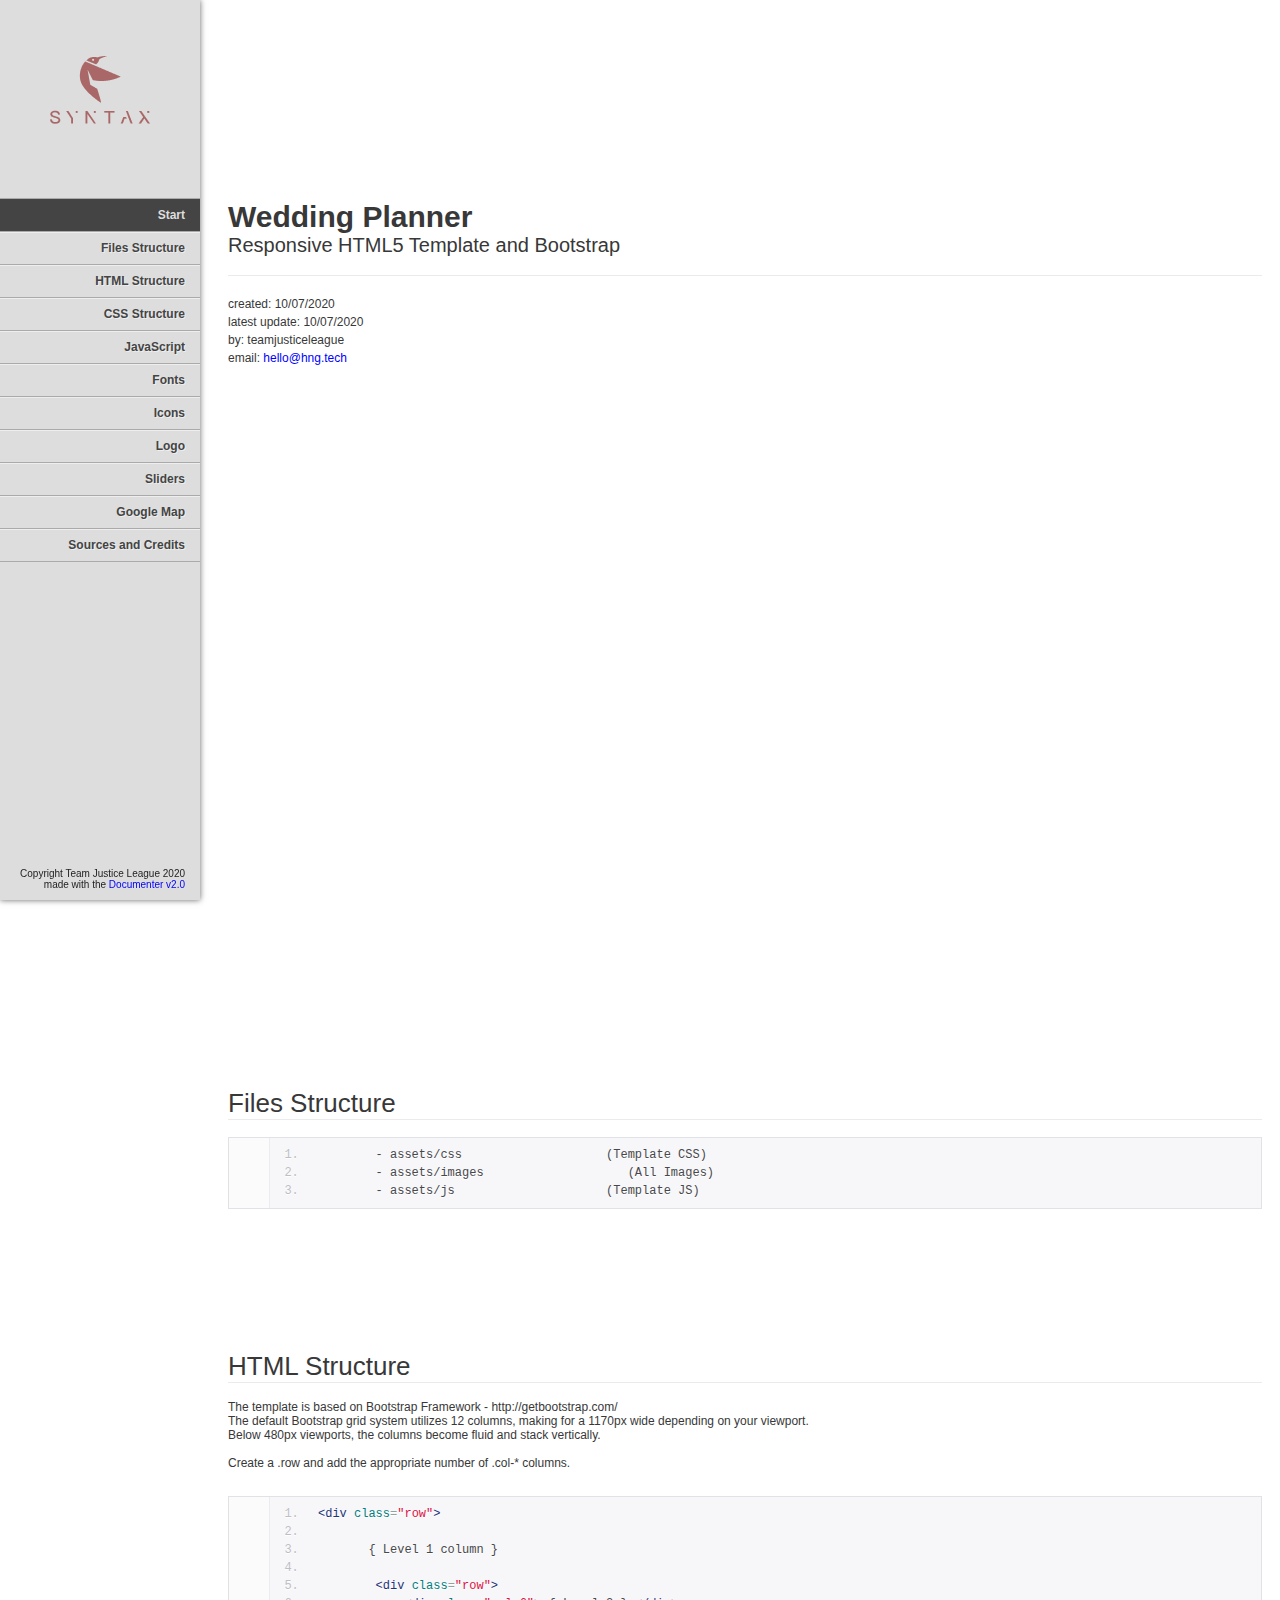
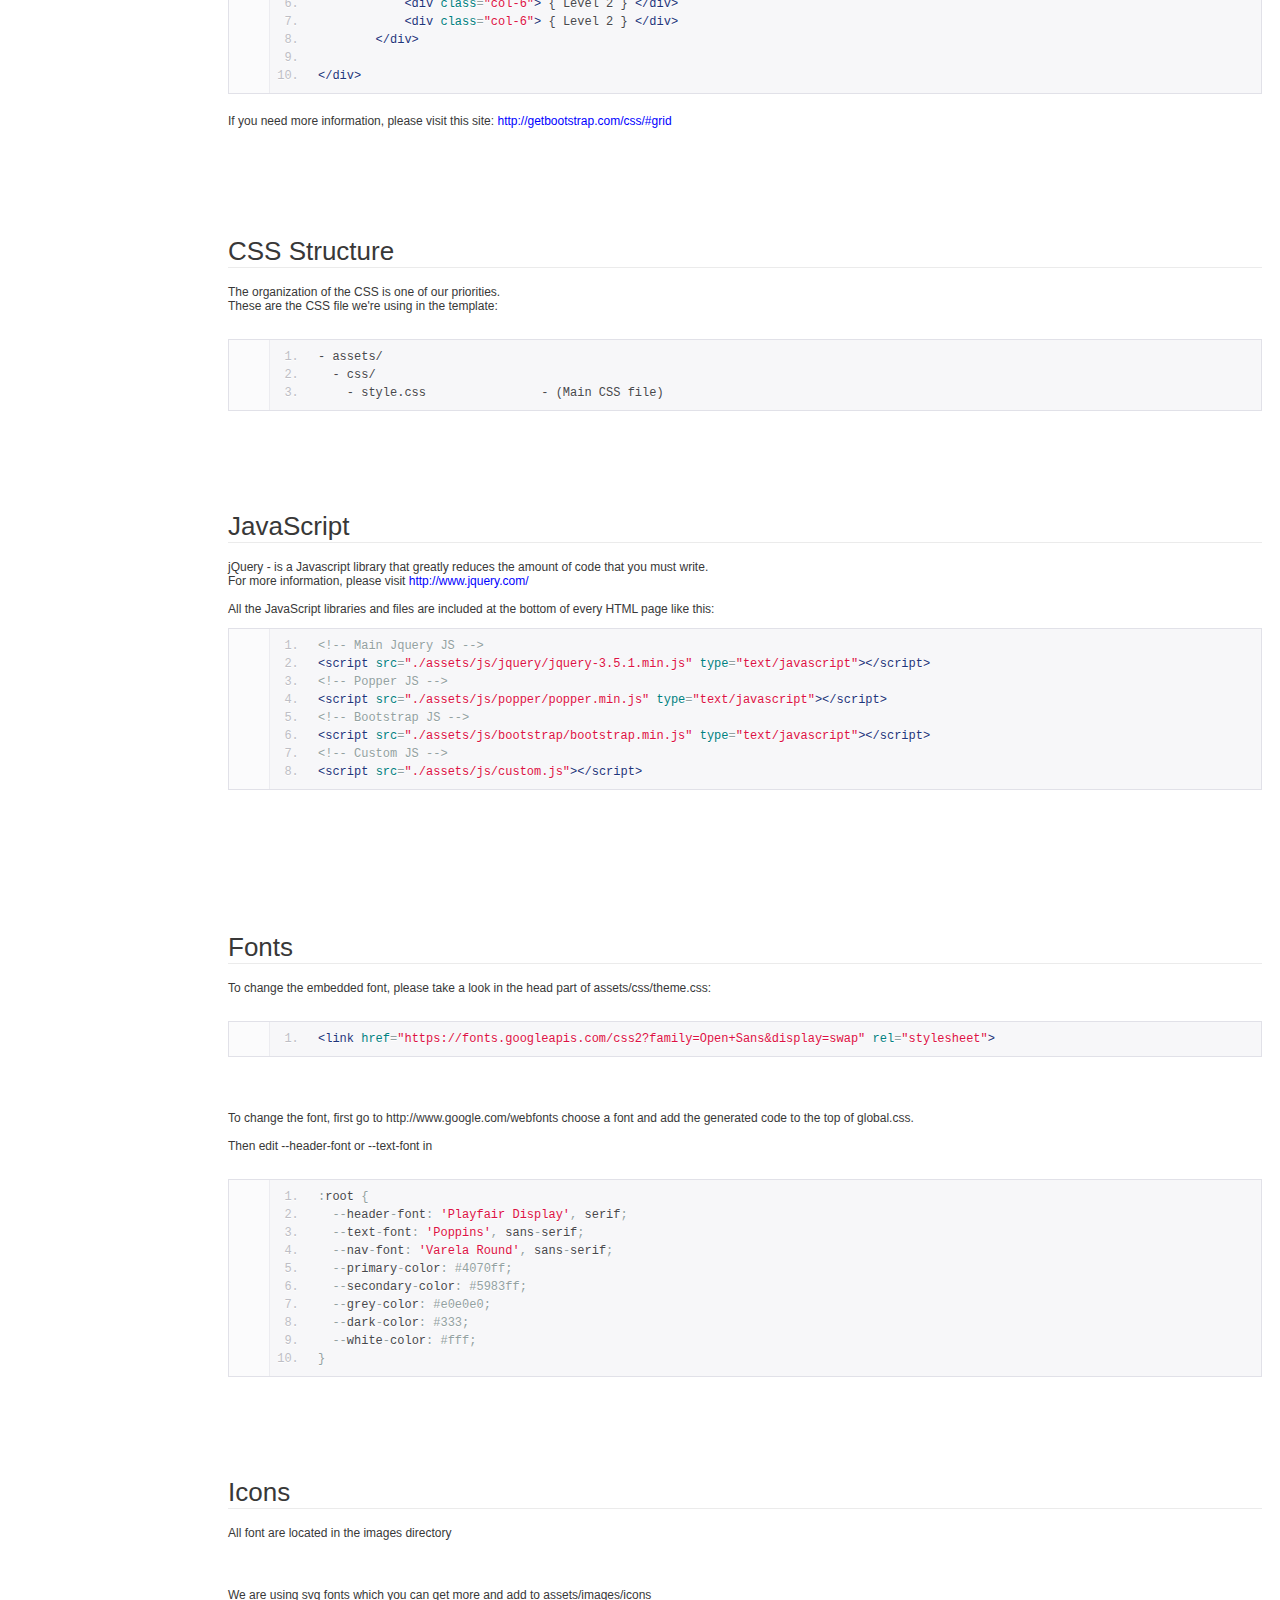
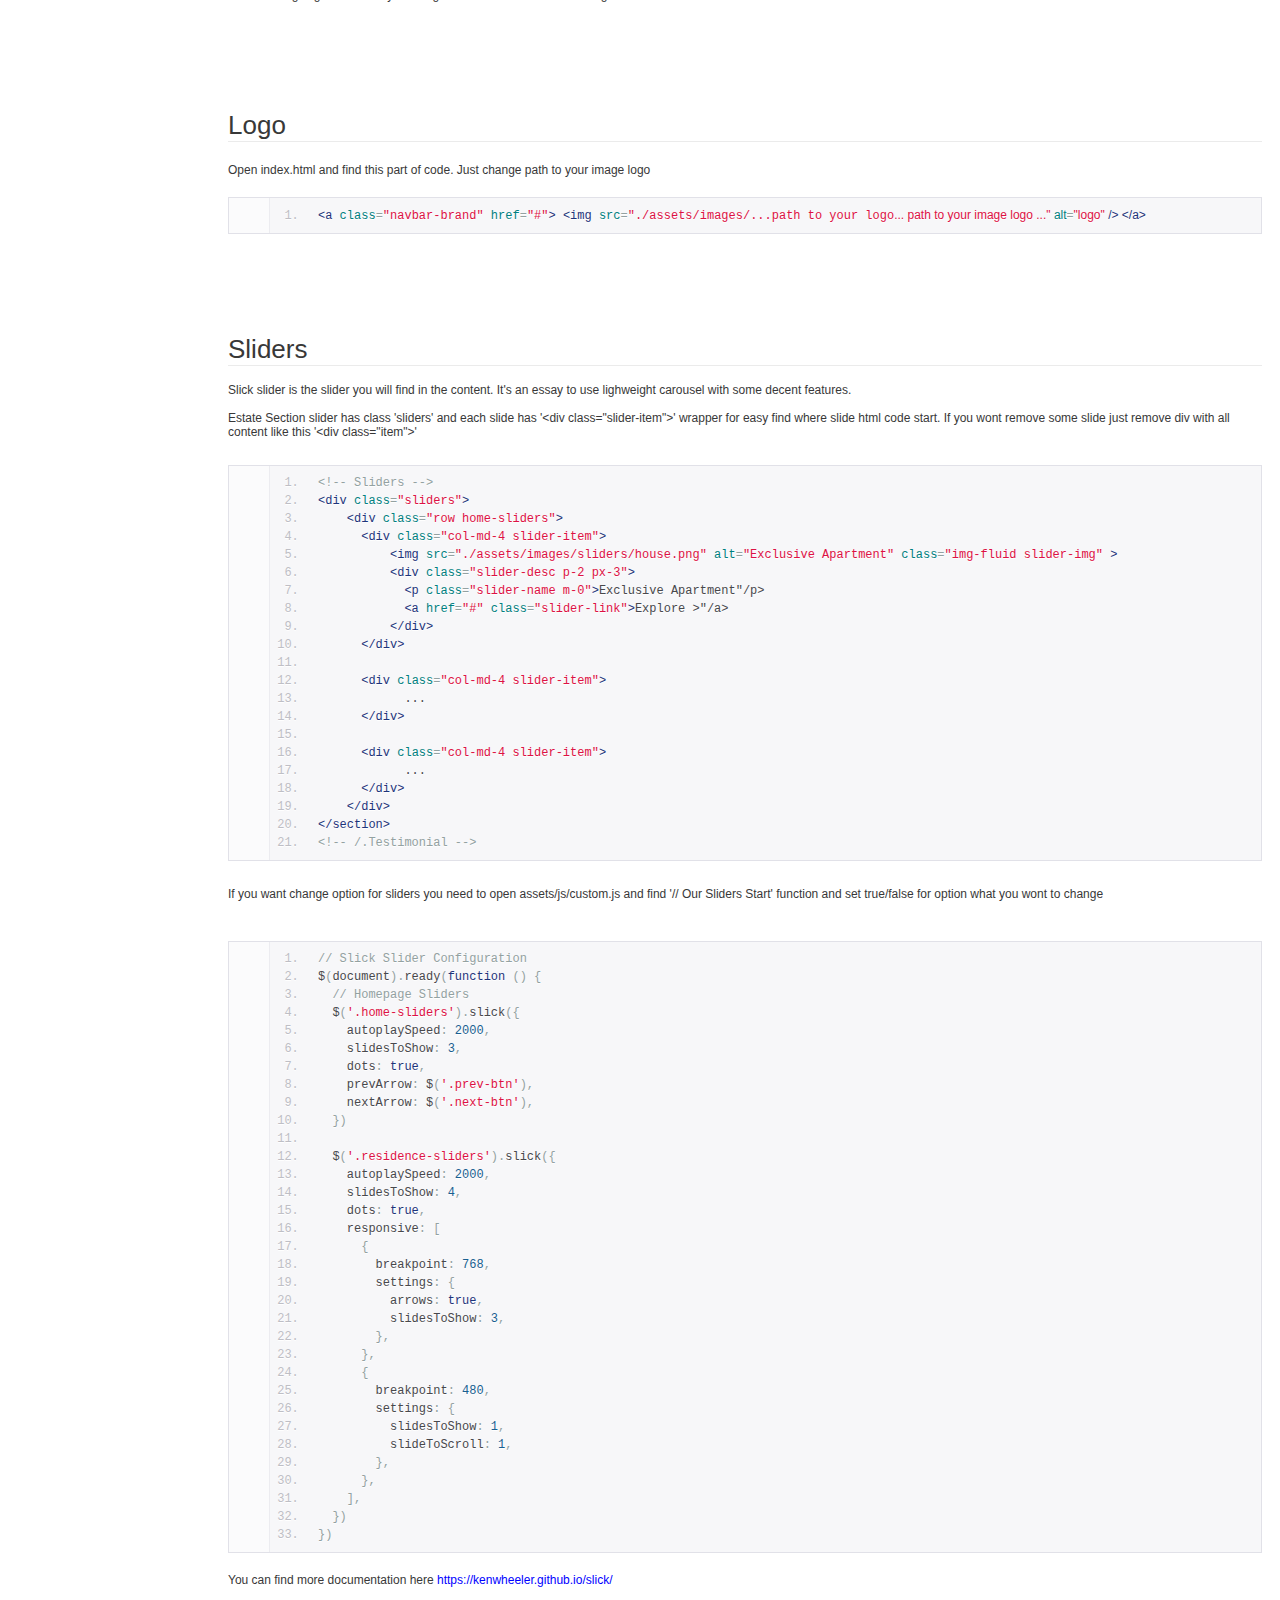
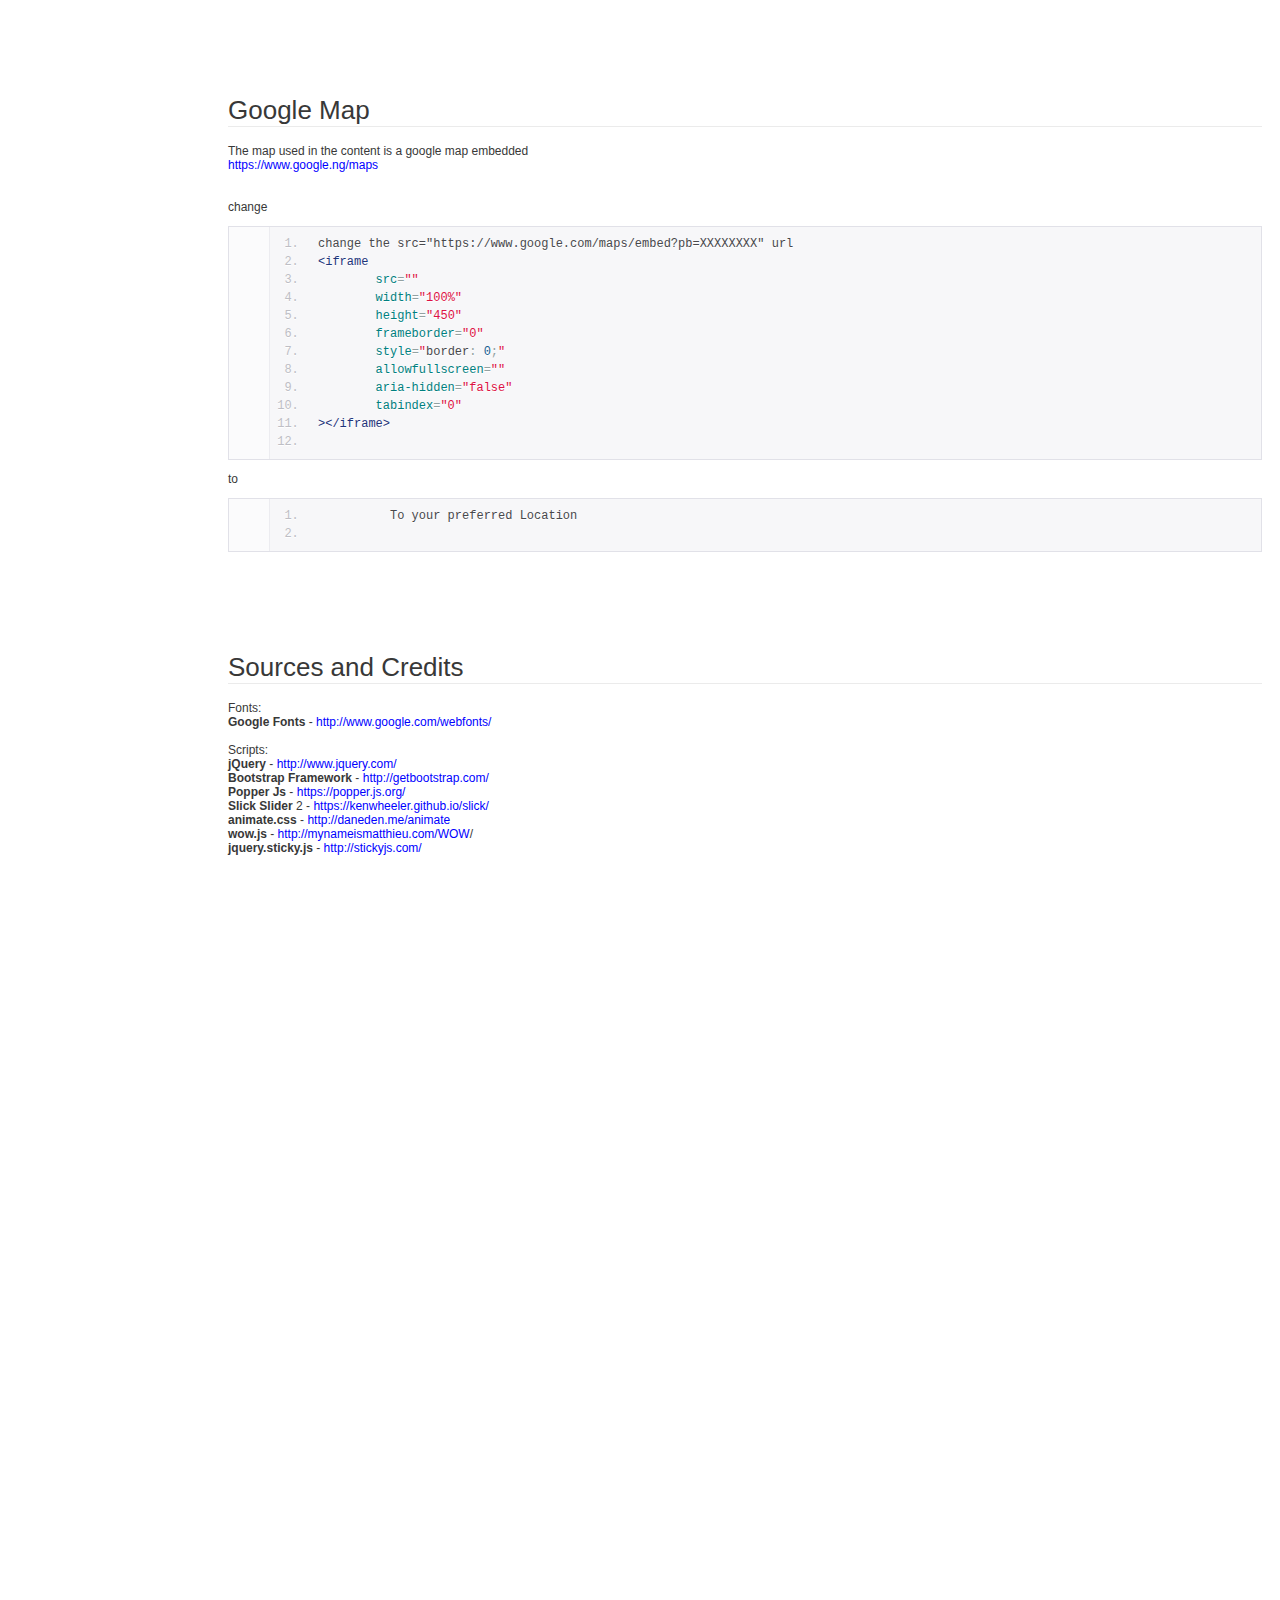
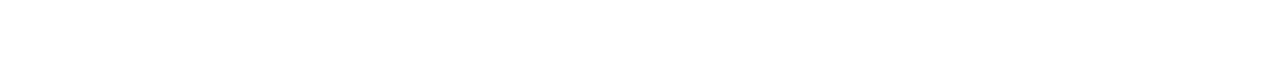
<file: documentation/index.html>
<!DOCTYPE html>
<!--[if IE 6]><html lang="en-us" class="ie6"> <![endif]-->
<!--[if IE 7]><html lang="en-us" class="ie7"> <![endif]-->
<!--[if IE 8]><html lang="en-us" class="ie8"> <![endif]-->
<!--[if (gt IE 7)|!(IE)]><!-->
<html lang="en-us">
  <!--<![endif]-->
  <head>
    <meta charset="utf-8" />

    <title>Wedding Planner - Documentation</title>

    <meta name="description" content="" />
    <meta name="author" content="Team Syntax" />
    <meta name="copyright" content="Team Syntax" />
    <meta name="generator" content="Documenter v2.0 http://rxa.li/documenter" />
    <meta name="date" content="2020-07-04T00:00:00+02:00" />

    <link rel="stylesheet" href="assets/css/documenter_style.css" media="all" />
    <link
      rel="stylesheet"
      href="assets/js/google-code-prettify/prettify.css"
      media="screen"
    />
    <script src="assets/js/google-code-prettify/prettify.js"></script>

    <script src="assets/js/jquery.js"></script>

    <script src="assets/js/jquery.scrollTo.js"></script>
    <script src="assets/js/jquery.easing.js"></script>

    <script>
      document.createElement('section')
      var duration = '500',
        easing = 'swing'
    </script>
    <script src="assets/js/script.js"></script>

    <style>
      html {
        background-color: #ffffff;
        color: #383838;
      }
      ::-moz-selection {
        background: #444444;
        color: #dddddd;
      }
      ::selection {
        background: #444444;
        color: #dddddd;
      }
      #documenter_sidebar #documenter_logo {
        background-image: url(assets/images/logo.png);
      }
      a {
        color: #0000ff;
      }
      .btn {
        border-radius: 3px;
      }
      .btn-primary {
        background-image: -moz-linear-gradient(top, #0088cc, #0044cc);
        background-image: -ms-linear-gradient(top, #0088cc, #0044cc);
        background-image: -webkit-gradient(
          linear,
          0 0,
          0 0088cc%,
          from(#dddddd),
          to(#0044cc)
        );
        background-image: -webkit-linear-gradient(top, #0088cc, #0044cc);
        background-image: -o-linear-gradient(top, #0088cc, #0044cc);
        background-image: linear-gradient(top, #0088cc, #0044cc);
        filter: progid:DXImageTransform.Microsoft.gradient(startColorstr='#0088CC', endColorstr='#0044CC', GradientType=0);
        border-color: #0044cc #0044cc #bfbfbf;
        color: #ffffff;
      }
      .btn-primary:hover,
      .btn-primary:active,
      .btn-primary.active,
      .btn-primary.disabled,
      .btn-primary[disabled] {
        border-color: #0088cc #0088cc #bfbfbf;
        background-color: #0044cc;
      }
      hr {
        border-top: 1px solid #ebebeb;
        border-bottom: 1px solid #ffffff;
      }
      #documenter_sidebar,
      #documenter_sidebar ul a {
        background-color: #dddddd;
        color: #222222;
      }
      #documenter_sidebar ul a {
        -webkit-text-shadow: 1px 1px 0px #eeeeee;
        -moz-text-shadow: 1px 1px 0px #eeeeee;
        text-shadow: 1px 1px 0px #eeeeee;
      }
      #documenter_sidebar ul {
        border-top: 1px solid #aaaaaa;
      }
      #documenter_sidebar ul a {
        border-top: 1px solid #eeeeee;
        border-bottom: 1px solid #aaaaaa;
        color: #444444;
      }
      #documenter_sidebar ul a:hover {
        background: #444444;
        color: #dddddd;
        border-top: 1px solid #444444;
      }
      #documenter_sidebar ul a.current {
        background: #444444;
        color: #dddddd;
        border-top: 1px solid #444444;
      }
      #documenter_copyright {
        display: block !important;
        visibility: visible !important;
      }
    </style>
  </head>
  <body class="documenter-project-go">
    <div id="documenter_sidebar">
      <a href="#documenter_cover" id="documenter_logo"></a>
      <ul id="documenter_nav">
        <li><a class="current" href="#documenter_cover">Start</a></li>

        <li>
          <a href="#files_structure" title="Files Structure">Files Structure</a>
        </li>
        <li>
          <a href="#html_structure" title="HTML Structure">HTML Structure</a>
        </li>
        <li>
          <a href="#css_structure" title="CSS Structure">CSS Structure</a>
        </li>
        <li><a href="#javascript" title="JavaScript">JavaScript</a></li>
        <li><a href="#fonts" title="Fonts">Fonts</a></li>
        <li><a href="#icons" title="Icons">Icons</a></li>
        <li><a href="#logo" title="Logo">Logo</a></li>
        <li><a href="#sliders" title="Sliders">Sliders</a></li>
        <li><a href="#google_map" title="Google Map">Google Map</a></li>
        <li>
          <a href="#sources_and_credits" title="Sources and Credits"
            >Sources and Credits</a
          >
        </li>
      </ul>
      <div id="documenter_copyright">
        Copyright Team Justice League 2020<br />
        made with the <a href="http://rxa.li/documenter">Documenter v2.0</a>
      </div>
    </div>
    <div id="documenter_content">
      <section id="documenter_cover">
        <h1>Wedding Planner</h1>
        <h2>Responsive HTML5 Template and Bootstrap</h2>
        <div id="documenter_buttons"></div>
        <hr />
        <ul>
          <li>created: 10/07/2020</li>
          <li>latest update: 10/07/2020</li>
          <li>by: teamjusticeleague</li>

          <li>
            email:
            <a
              href="mailto:&#104;&#101;&#108;&#108;&#111;&#64;&#104;&#110;&#103;&#46;&#116;&#101;&#99;&#104;"
              >&#104;&#101;&#108;&#108;&#111;&#64;&#104;&#110;&#103;&#46;&#116;&#101;&#99;&#104;</a
            >
          </li>
        </ul>
        <p></p>
      </section>

      <section id="files_structure">
        <div class="page-header">
          <h3>Files Structure</h3>
          <hr class="notop" />
        </div>
        <pre class="prettyprint lang-html linenums">
        - assets/css                    (Template CSS)
        - assets/images                    (All Images)
        - assets/js                     (Template JS)</pre>
        <p>
          &nbsp;
        </p>
      </section>
      <section id="html_structure">
        <div class="page-header">
          <h3>HTML Structure</h3>
          <hr class="notop" />
        </div>
        <div>
          The template is based on Bootstrap Framework -
          http://getbootstrap.com/
        </div>
        <div>
          The default Bootstrap grid system utilizes 12 columns, making for a
          1170px wide depending on your viewport.
        </div>
        <div>
          Below 480px viewports, the columns become fluid and stack vertically.
        </div>
        <div>
          &nbsp;
        </div>
        <div>
          Create a .row and add the appropriate number of .col-* columns.
        </div>
        <div>
          &nbsp;
        </div>
        <div>
          <pre class="prettyprint lang-html linenums">
&lt;div class=&quot;row&quot;&gt;
        
       { Level 1 column }

        &lt;div class=&quot;row&quot;&gt;
            &lt;div class=&quot;col-6&quot;&gt; { Level 2 } &lt;/div&gt;
            &lt;div class=&quot;col-6&quot;&gt; { Level 2 } &lt;/div&gt;
        &lt;/div&gt;

&lt;/div&gt;</pre
          >
        </div>
        <p>
          If you need more information, please visit this site:
          <a href="http://getbootstrap.com/css/#grid" target="_blank"
            >http://getbootstrap.com/css/#grid</a
          >
        </p>
      </section>
      <section id="css_structure">
        <div class="page-header">
          <h3>CSS Structure</h3>
          <hr class="notop" />
        </div>
        <div>
          The organization of the CSS is one of our priorities.
        </div>
        <div>
          These are the CSS file we&#39;re using in the template:
        </div>
        <div>
          &nbsp;
        </div>
        <pre class="prettyprint lang-html linenums">
- assets/
  - css/
    - style.css                - (Main CSS file) 
</pre
        >
      </section>
      <section id="javascript">
        <div class="page-header">
          <h3>JavaScript</h3>
          <hr class="notop" />
        </div>
        <div>
          jQuery - is a Javascript library that greatly reduces the amount of
          code that you must write.
        </div>
        <div>
          For more information, please visit
          <a href="http://www.jquery.com" target="_blank"
            >http://www.jquery.com/</a
          >
        </div>
        <div>
          &nbsp;
        </div>
        <div>
          All the JavaScript libraries and files are included at the bottom of
          every HTML page like this:
        </div>
        <div>
          <pre class="prettyprint lang-html linenums">
&lt;!-- Main Jquery JS --&gt;
&lt;script src=&quot;./assets/js/jquery/jquery-3.5.1.min.js&quot; type=&quot;text/javascript&quot;&gt;&lt;/script&gt;        
&lt;!-- Popper JS --&gt;
&lt;script src=&quot;./assets/js/popper/popper.min.js&quot; type=&quot;text/javascript&quot;&gt;&lt;/script&gt; 
&lt;!-- Bootstrap JS --&gt;
&lt;script src=&quot;./assets/js/bootstrap/bootstrap.min.js&quot; type=&quot;text/javascript&quot;&gt;&lt;/script&gt;       
&lt;!-- Custom JS --&gt;
&lt;script src=&quot;./assets/js/custom.js&quot;&gt;&lt;/script&gt;
</pre
          >
        </div>
        <p>&nbsp;</p>
      </section>
      <section id="fonts">
        <div class="page-header">
          <h3>Fonts</h3>
          <hr class="notop" />
        </div>
        <div>
          To change the embedded font, please take a look in the head part of
          assets/css/theme.css:
        </div>
        <div>
          &nbsp;
        </div>
        <div>
          <pre class="prettyprint lang-html linenums">
&lt;link href=&quot;https://fonts.googleapis.com/css2?family=Open+Sans&display=swap&quot; rel=&quot;stylesheet&quot;&gt;
</pre>
        </div>
        <p>&nbsp;</p>
        <div>
          <div>
            To change the font, first go to http://www.google.com/webfonts
            choose a font and add the generated code to the top of global.css.
          </div>
          <div>
            &nbsp;
          </div>
          <div>
            Then edit --header-font or --text-font in
          </div>
          <div>
            &nbsp;
          </div>
          <div>
            <pre class="prettyprint lang-css linenums">
:root {
  --header-font: 'Playfair Display', serif;
  --text-font: 'Poppins', sans-serif;
  --nav-font: 'Varela Round', sans-serif;
  --primary-color: #4070ff;
  --secondary-color: #5983ff;
  --grey-color: #e0e0e0;
  --dark-color: #333;
  --white-color: #fff;
}</pre
            >
          </div>
        </div>
      </section>
      <section id="icons">
        <div class="page-header">
          <h3>Icons</h3>
          <hr class="notop" />
        </div>
        <div>
          All font are located in the images directory
        </div>
        <div>
          &nbsp;
        </div>

        <div>
          &nbsp;
        </div>
        <div>
          <p>
            We are using svg fonts which you can get more and add to
            assets/images/icons
          </p>
        </div>
      </section>
      <section id="logo">
        <div class="page-header">
          <h3>Logo</h3>
          <hr class="notop" />
        </div>
        <p>
          Open index.html and find this part of code. Just change path to your
          image logo
        </p>
        <pre class="prettyprint lang-html linenums">
&lt;a class=&quot;navbar-brand&quot; href=&quot;#&quot;&gt; &lt;img src=&quot;./assets/images/...path to your logo<span style="font-family: Arial, Verdana, sans-serif;">... path to your image logo ...</span><span style="font-family: Arial, Verdana, sans-serif;">&quot; alt=&quot;logo&quot; /&gt; &lt;/a&gt;</span>
</pre>
      </section>
      <section id="sliders">
        <div class="page-header">
          <h3>Sliders</h3>
          <hr class="notop" />
        </div>
        <div>
          Slick slider is the slider you will find in the content. It's an essay
          to use lighweight carousel with some decent features.
        </div>
        <div>
          &nbsp;
        </div>
        <div>
          <div>
            <div>
              Estate Section slider has class &#39;sliders&#39; and each slide
              has &#39;&lt;div class=&quot;slider-item&quot;&gt;&#39; wrapper
              for easy find where slide html code start. If you wont remove some
              slide just remove div with all content like this &#39;&lt;div
              class=&quot;item&quot;&gt;&#39;
            </div>
            <div>
              &nbsp;
            </div>
          </div>
          <pre class="prettyprint lang-html linenums">
&lt;!-- Sliders --&gt;
&lt;div class=&quot;sliders&quot;&gt;
    &lt;div class=&quot;row home-sliders&quot;&gt;
      &lt;div class=&quot;col-md-4 slider-item&quot;&gt;
          &lt;img src=&quot;./assets/images/sliders/house.png&quot; alt=&quot;Exclusive Apartment&quot; class=&quot;img-fluid slider-img&quot; &gt;
          &lt;div class=&quot;slider-desc p-2 px-3&quot;&gt;
            &lt;p class=&quot;slider-name m-0&quot;&gt;Exclusive Apartment&quot;/p&gt;
            &lt;a href=&quot;#&quot; class=&quot;slider-link&quot;&gt;Explore &gt;&quot;/a&gt;
          &lt;/div&gt;          
      &lt;/div&gt;

      &lt;div class=&quot;col-md-4 slider-item&quot;&gt;
            ...
      &lt;/div&gt;

      &lt;div class=&quot;col-md-4 slider-item&quot;&gt;
            ...
      &lt;/div&gt;
    &lt;/div&gt;
&lt;/section&gt;
&lt;!-- /.Testimonial --&gt;</pre
          >
          <div>
            &nbsp;
          </div>
          <div>
            If you want change option for sliders you need to open
            assets/js/custom.js and find &#39;// Our Sliders Start&#39; function
            and set true/false for option what you wont to change
          </div>
          <div>
            &nbsp;
          </div>
          <div>
            &nbsp;
          </div>
          <pre class="prettyprint lang-js linenums">
// Slick Slider Configuration
$(document).ready(function () {
  // Homepage Sliders
  $('.home-sliders').slick({
    autoplaySpeed: 2000,
    slidesToShow: 3,
    dots: true,
    prevArrow: $('.prev-btn'),
    nextArrow: $('.next-btn'),
  })

  $('.residence-sliders').slick({
    autoplaySpeed: 2000,
    slidesToShow: 4,
    dots: true,
    responsive: [
      {
        breakpoint: 768,
        settings: {
          arrows: true,
          slidesToShow: 3,
        },
      },
      {
        breakpoint: 480,
        settings: {
          slidesToShow: 1,
          slideToScroll: 1,
        },
      },
    ],
  })
})
</pre
          >
        </div>
        <p>
          You can find more documentation here&nbsp;<a
            href="https://kenwheeler.github.io/slick/"
            target="_blank"
            >https://kenwheeler.github.io/slick/</a
          >
        </p>
      </section>
      <section id="google_map">
        <div class="page-header">
          <h3>Google Map</h3>
          <hr class="notop" />
        </div>
        <div>
          The map used in the content is a google map embedded
        </div>
        <div>
          <a href="https://www.google.ng/maps">https://www.google.ng/maps</a>
        </div>
        <div>
          &nbsp;
        </div>
        <div>
          &nbsp;
        </div>
        <div>
          change&nbsp;
        </div>
        <pre class="prettyprint lang-html linenums">change the src="https://www.google.com/maps/embed?pb=XXXXXXXX" url
&lt;iframe
	src=""
	width="100%"
	height="450"
	frameborder="0"
	style="border: 0;"
	allowfullscreen=""
	aria-hidden="false"
	tabindex="0"
&gt;&lt;/iframe&gt;
		</pre>

        <div>
          to
        </div>
        <pre class="prettyprint lang-html linenums">
          To your preferred Location
        </pre>
      </section>
      <section id="sources_and_credits">
        <div class="page-header">
          <h3>Sources and Credits</h3>
          <hr class="notop" />
        </div>
        <div>
          Fonts:
        </div>
        <div>
          <strong>Google Fonts</strong> -
          <a href="http://www.google.com/webfonts/"
            >http://www.google.com/webfonts/</a
          >
        </div>
        <div></div>
        <div>
          &nbsp;
        </div>
        <div>
          Scripts:
        </div>
        <div>
          <strong>jQuery</strong> -
          <a href="http://www.jquery.com/">http://www.jquery.com/</a>
        </div>
        <div>
          <strong>Bootstrap Framework</strong> -
          <a href="http://getbootstrap.com/" target="_blank"
            >http://getbootstrap.com/</a
          >
        </div>
        <div>
          <strong>Popper Js</strong> -&nbsp;<a href="https://popper.js.org/"
            >https://popper.js.org/</a
          >
        </div>

        <div>
          <strong>Slick Slider</strong>&nbsp;2 -
          <a href="https://kenwheeler.github.io/slick/" target="_blank"
            >https://kenwheeler.github.io/slick/</a
          >
        </div>
        <div>
          <strong>animate.css</strong> -&nbsp;<a
            href="http://daneden.me/animate"
            >http://daneden.me/animate</a
          >
        </div>
        <div>
          <strong>wow.js</strong> -&nbsp;<a
            href="http://mynameismatthieu.com/WOW/"
            >http://mynameismatthieu.com/WOW</a
          >/
        </div>
        <div>
          <strong>jquery.sticky.js</strong> -&nbsp;<a
            href="http://stickyjs.com/"
            >http://stickyjs.com/</a
          >
        </div>
        <div>
          &nbsp;
        </div>
      </section>
    </div>
  </body>
</html>
</file>
<file: documentation/assets/css/documenter_style.css>
/*!
 * Documenter 2.0
 * http://rxa.li/documenter
 *
 * Copyright 2011, Xaver Birsak
 * http://revaxarts.com
 *
 */
html,body,div,span,applet,object,iframe,h1,h2,h3,h4,h5,h6,p,blockquote,a,abbr,acronym,address,big,cite,code,del,dfn,em,font,img,ins,kbd,q,s,samp,small,strike,strong,sub,sup,tt,var,dl,dt,dd,ol,ul,li,fieldset,form,label,legend,table,caption,tbody,tfoot,thead,tr,th,td{
	margin:0;
	padding:0;
	border:0;
	outline:0;
	font-weight:inherit;
	font-style:inherit;
	font-size:100%;
	font-family:inherit;
	vertical-align:baseline;
}
html { 
	font-size:101%;
	font-family:Arial,verdana,arial,sans-serif;
	font-size:12px;
	-webkit-text-size-adjust:none;
	color:#6F6F6F;
	background-color:#efefef;
}
body{
	min-height:100%;
	height:auto;
	width:100%;
}
footer, header, section {
	display:block;
}
a{ color:#6F6F6F; text-decoration:none; cursor:pointer; }
a:hover { text-decoration:underline }
p, ul, ol{
	margin:18px 0;
	line-height:1.5em;
}
li{
	list-style:none;
}
li.placeholder{
	height:70px;
	width:100%;
	font-size:16px;
}
hr { 
	display:block;
	height:0px;
	line-height:0px;
	border:0;
	border-top:1px solid #ddd;
	border-bottom:1px solid #aaa;
	margin:16px 0;
	padding:0;
	clear:both;
	float:none;
}
hr.notop{
	margin-top:0;
}
strong{
	font-weight:700;
}
#documenter_buttons{
	position:absolute;
	right:10px;
	margin-top:-30px;
}
.btn{
	cursor:pointer;
	width:auto;
	padding:7px 7px 8px;
	border-radius:3px;
	border:1px solid #ccc;
}
.btn:hover{
	border:1px solid #B1B4B0;
	box-shadow:0px 2px 2px rgba(0,0,0,0.1);
	-moz-box-shadow:0px 2px 2px rgba(0,0,0,0.1);
	-webkit-box-shadow:0px 2px 2px rgba(0,0,0,0.1);
	text-decoration:none;
}
.btn:active{
	border:1px solid #B1B4B0;
	box-shadow:inset 0px 2px 2px rgba(0,0,0,0.1);
	-moz-box-shadow:inset 0px 2px 2px rgba(0,0,0,0.1);
	-webkit-box-shadow:inset 0px 2px 2px rgba(0,0,0,0.1);
	background-color:#eee;
}

#documenter_content{
	position:absolute;
	right:18px;
	left:218px;
	padding-left:10px;
	padding-bottom:800px;
	min-height:100%;
	height:auto;
	z-index:1;
}
#documenter_sidebar{
	-moz-box-shadow:0 0 6px rgba(3,3,3,0.6);
	-webkit-box-shadow:0 0 6px rgba(3,3,3,0.6);
	box-shadow:0 0 6px rgba(3,3,3,0.6);
	position:fixed;
	left:0;
	width:200px;
	height:100%;
	min-height:100%;
	z-index:100;
}
#documenter_sidebar a{
	position:relative;
	z-index:100;
}
img{
	border:0;
}
#documenter_copyright{
	position:absolute;
	bottom:10px;
	font-size:10px;
	right:15px;
	width:200px;
	text-align:right;
	z-index:1
}
noscript{
	display:block;
	position:absolute;
	top:238px;
	margin:0 auto;
	width:800px;
	bottom:0;
	z-index:20;
}
noscript p{
	width:800px;
	font-size:20px;
	padding-top:20px;
	margin:0 auto;
	color:#4D4D4D;
}
.small{
	font-size:10px;
	letter-spacing:0;
}

/*----------------------------------------------------------------------*/
/* Sidebar
/*----------------------------------------------------------------------*/

#documenter_sidebar #documenter_logo{
	display:block;
	height:20%;
	max-height:200px;
	min-height:70px;
	width:200px;
	background-position:center center;
	background-repeat:no-repeat;
}
#documenter_sidebar ul{
	font-size:12px;
	font-weight:700;
	min-height:150px;
	height:75%;
	overflow:auto;
}

#documenter_sidebar ul li{
	text-align:right;
	padding:0;
}
#documenter_sidebar ul a{
	display:block;
	border-top:1px solid #ddd;
	border-bottom:1px solid #aaa;
	padding:6px 15px 7px 0;
	text-align:right;
}
#documenter_sidebar ul a:hover,#documenter_sidebar ul a.current{
	-webkit-text-shadow:none;
	-moz-text-shadow:none;
	text-shadow:none;
	text-decoration:none;
}
#documenter_sidebar ul li ul{
	border-top:0;
	font-size:10px;
	min-height:10px;
	height:auto;
	overflow:auto;
	margin:0;
	display:none;
}
#documenter_sidebar ul li ul li a{
	display:block;
	padding:4px 15px 5px 0;
	text-align:right;
}

/*----------------------------------------------------------------------*/
/* Content
/*----------------------------------------------------------------------*/

#documenter_cover{
	position:relative;
	height:800px;
	padding-top:200px !important;
}
#documenter_cover li{
	list-style:none !important;
	margin-left:0 !important;
}
#documenter_cover p{
	width:500px;
}
#documenter_content section{
	padding-top:70px;
}
#documenter_content h1{
	font-size:30px;
	font-weight:700;
}
#documenter_content h2{
	font-size:20px;
	margin-bottom:18px;
	font-weight:100;
}
#documenter_content h3{
	font-size:26px;
	margin:18px 0 0;
	font-weight:100;
}
#documenter_content h4{
	font-size:20px;
	margin:18px 0;
	font-weight:100;
}
#documenter_content h5{
	font-size:16px;
	margin:18px 0;
	font-weight:100;
}
#documenter_content h6{
	font-size:14px;
	margin:18px 0;
	font-weight:100;
}
#documenter_content p{
	margin:18px 0;
}
#documenter_content ol li{
	list-style:decimal;
	margin-left:36px;
}
#documenter_content ul li{
	list-style:square;
	margin-left:36px;
}
#documenter_content dl{
}
#documenter_content dl dt{
	padding-top:12px;
	font-weight:700;
	font-size:14px;
}
#documenter_content dl dd{
	padding-top:3px;
	margin-left:18px;
}
#documenter_content table{
	border-collapse:collapse;
}
#documenter_content table th{
	font-weight:700;
}
#documenter_content table th, #documenter_content table td{
	padding:3px;
	text-align:left;
}
#documenter_content code{
	font-family:"Courier New", Courier, monospace;
	font-size:12px;
}
#documenter_content .warning{
	padding:10px 10px 10px 30px;
	border:1px solid #D5D458;
	background-color:#F0FEB1;
	background-image:url(img/warning.png);
	background-repeat:no-repeat;
	background-position: 8px 11px;
}
#documenter_content .info{
	padding:10px 10px 10px 30px;
	border:1px solid #6AB3FF;
	background-color:#A3D0FF;
	background-image:url(img/info.png);
	background-repeat:no-repeat;
	background-position: 8px 11px;
}
#documenter_content div.alert {
  padding: 8px 35px 8px 14px;
  text-shadow: 0 1px 0 rgba(255, 255, 255, 0.5);
  background-color: #fcf8e3;
  border: 1px solid #fbeed5;
  -webkit-border-radius: 4px;
  -moz-border-radius: 4px;
  border-radius: 4px;
}
#documenter_content div.alert-success,#documenter_content  div.alert-success div.alert-heading {
  color: #468847;
}
#documenter_content div.alert-danger,#documenter_content  div.alert-error {
  background-color: #f2dede;
  border-color: #eed3d7;
}
#documenter_content div.alert-danger,
#documenter_content div.alert-error,
#documenter_content div.alert-danger div.alert-heading,
#documenter_content div.alert-error div.alert-heading {
  color: #b94a48;
}
#documenter_content div.alert-info {
  background-color: #d9edf7;
  border-color: #bce8f1;
}
#documenter_content div.alert-info,#documenter_content  div.alert-info div.alert-heading {
  color: #3a87ad;
}
#documenter_content div.alert-block {
  padding-top: 14px;
  padding-bottom: 14px;
}
#documenter_content div.alert-block > p,#documenter_content  div.alert-block > ul {
  margin-bottom: 0;
}
#documenter_content div.alert-block p + p {
  margin-top: 5px;
}





/*----------------------------------------------------------------------*/
/* Print Styles
/*----------------------------------------------------------------------*/

@media print {
	 * { background: transparent !important; color: black !important; text-shadow: none !important; filter:none !important;
	-ms-filter: none !important; } /* Black prints faster: sanbeiji.com/archives/953 */
	a, a:visited { color: #444 !important; text-decoration: underline; }
	a[href]:after { content: " (" attr(href) ")"; }
	abbr[title]:after { content: " (" attr(title) ")"; }
	.ir a:after, a[href^="javascript:"]:after, a[href^="#"]:after { content: ""; }  /* Don't show links for images, or javascript/internal links */
	pre, blockquote { border: 1px solid #999; page-break-inside: avoid; }
	thead { display: table-header-group; } /* css-discuss.incutio.com/wiki/Printing_Tables */
	tr, img { page-break-inside: avoid; }
	@page { margin: 0.5cm; }
	p, h2, h3 { orphans: 3; widows: 3; }
	h2, h3{ page-break-after: avoid; }
	hr { border-top:1px solid #000 !important;border-bottom:0 !important; }
	
	#documenter_sidebar{
		-moz-box-shadow:none;
		-webkit-box-shadow:none;
		box-shadow:none;
		position:absolute;
		left:10px;
		top:0;
		width:100%;
		margin-top:500px;
	}
	#documenter_sidebar ul:before { content: "Table of Contents"; }
	
	#documenter_sidebar ul{
		border:0 !important;
	}
	#documenter_sidebar ul li{
		border:0 !important;
		text-align:left;
	}
	#documenter_sidebar ul li a{
		border:0 !important;
		text-align:left;
		padding:4px;
	}
	#documenter_sidebar ul li a:hover{
		border:0 !important;
	}
	#documenter_sidebar #documenter_logo{
		display:none;
	}
	#documenter_sidebar #documenter_copyright{
		display:none;
	}
	#documenter_content{
		left:10px;
	}
	#documenter_cover{
		margin-bottom:300px;
	}
	#documenter_content .warning{
		background-image:url(img/warning.png) !important;
		background-repeat:no-repeat !important;
		background-position: 8px 11px !important;
	}
	#documenter_content .info{
		background-image:url(img/info.png) !important;
		background-repeat:no-repeat !important;
		background-position: 8px 11px !important;
	}
}
</file>
<file: documentation/assets/js/google-code-prettify/prettify.css>
.com { color: #93a1a1; }
.lit { color: #195f91; }
.pun, .opn, .clo { color: #93a1a1; }
.fun { color: #dc322f; }
.str, .atv { color: #D14; }
.kwd, .linenums .tag { color: #1e347b; }
.typ, .atn, .dec, .var { color: teal; }
.pln { color: #48484c; }

.prettyprint {
  padding: 8px;
  background-color: #f7f7f9;
  border: 1px solid #e1e1e8;
}
.prettyprint.linenums {
  -webkit-box-shadow: inset 40px 0 0 #fbfbfc, inset 41px 0 0 #ececf0;
     -moz-box-shadow: inset 40px 0 0 #fbfbfc, inset 41px 0 0 #ececf0;
          box-shadow: inset 40px 0 0 #fbfbfc, inset 41px 0 0 #ececf0;
}

/* Specify class=linenums on a pre to get line numbering */
ol.linenums {
  margin: 0 0 0 33px; /* IE indents via margin-left */
} 
ol.linenums li {
  padding-left: 12px;
  color: #bebec5;
  line-height: 18px;
  text-shadow: 0 1px 0 #fff;
}
</file>
